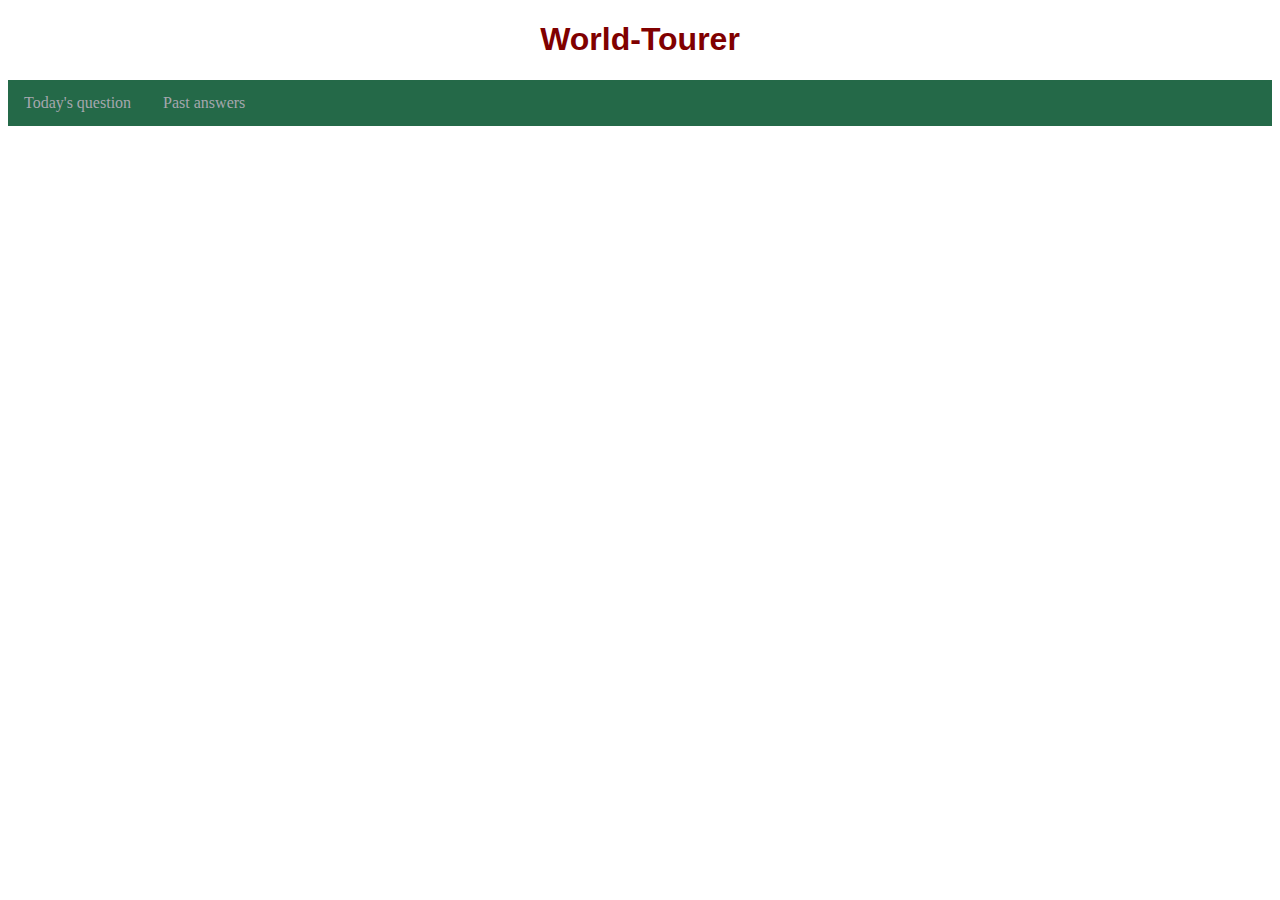
<file: past.html>
<!DOCTYPE html>
<html lang="en">
<head>
    <meta charset="UTF-8">
    <meta name="viewport" content="width=device-width, initial-scale=1.0">
    <title>World-Tourer</title>
    <link rel="stylesheet" href="style.css">
</head>
<body>
    <h1>World-Tourer</h1>
    <nav class="navbar">
        <ul>
            <li><a href="today.html">Today's question</a></li>
            <li><a href="past.html">Past answers</a></li>
        </ul>
    </nav>
    <script src="script.js"></script>
</body>
</html>
</file>
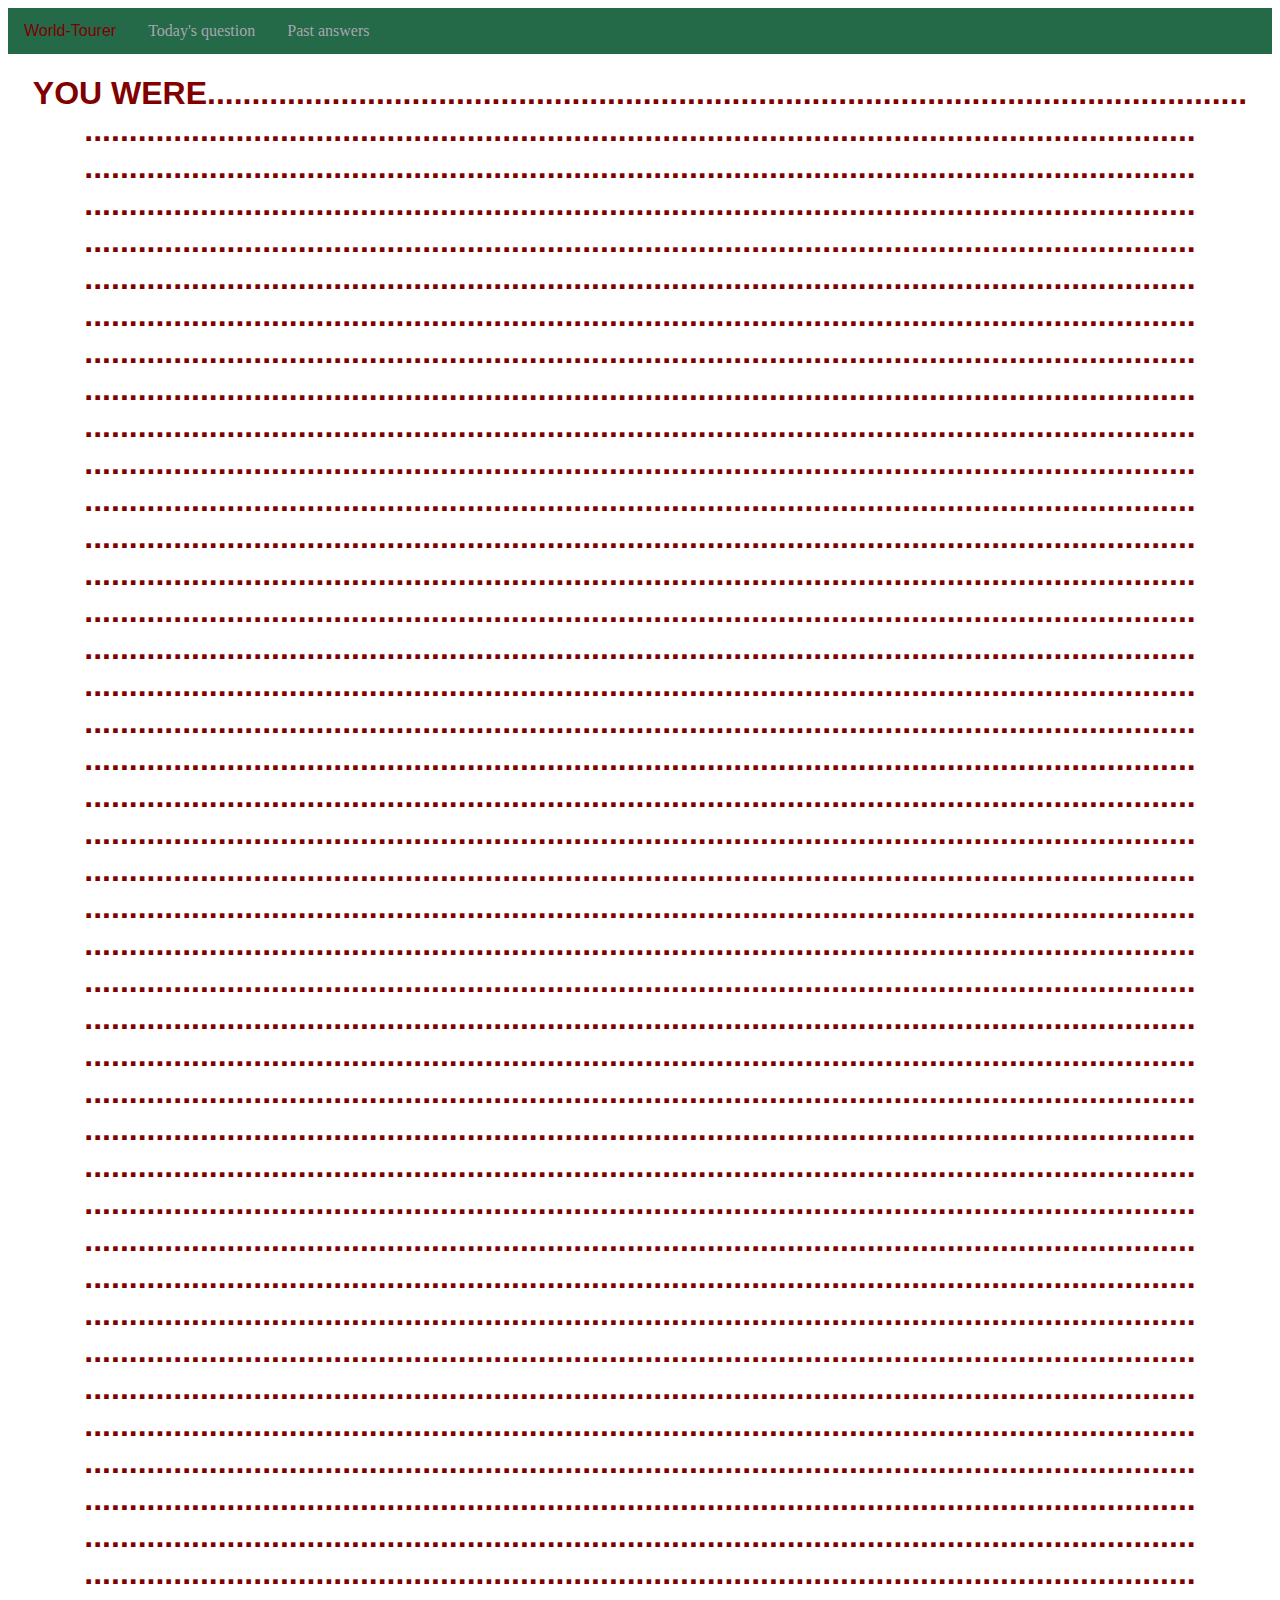
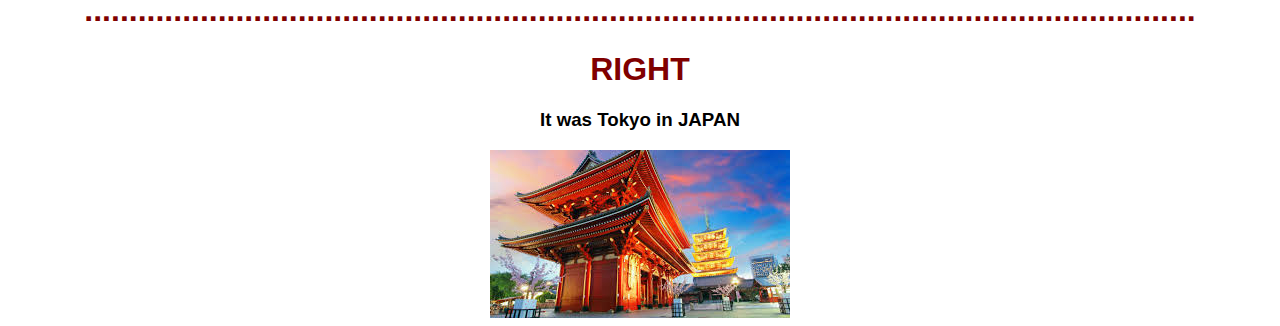
<file: reveal.html>
<!DOCTYPE html>
<html lang="en">
<head>
    <meta charset="UTF-8">
    <meta name="viewport" content="width=device-width, initial-scale=1.0">
    <title>World-Tourer</title>
    <link rel="stylesheet" href="style.css">
</head>
<body>
    <nav class="navbar">
        <ul>
            <li><a id="hz" href="index.html">World-Tourer</a></li>
        <ul>
            <li><a href="today.html">Today's question</a></li>
            <li><a href="past.html">Past answers</a></li>
        </ul> 
    </nav>
    <h1>YOU WERE.....................................................................................................................
        .............................................................................................................................
        .............................................................................................................................
        .............................................................................................................................
        .............................................................................................................................
        .............................................................................................................................
        .............................................................................................................................
        .............................................................................................................................
        .............................................................................................................................
        .............................................................................................................................
        .............................................................................................................................
        .............................................................................................................................
        .............................................................................................................................
        .............................................................................................................................
        .............................................................................................................................
        .............................................................................................................................
        .............................................................................................................................
        .............................................................................................................................
        .............................................................................................................................
        .............................................................................................................................
        .............................................................................................................................
        .............................................................................................................................
        .............................................................................................................................
        .............................................................................................................................
        .............................................................................................................................
        .............................................................................................................................
        .............................................................................................................................
        .............................................................................................................................
        .............................................................................................................................
        .............................................................................................................................
        .............................................................................................................................
        .............................................................................................................................
        .............................................................................................................................
        .............................................................................................................................
        .............................................................................................................................
        .............................................................................................................................
        .............................................................................................................................
        .............................................................................................................................
        .............................................................................................................................
        .............................................................................................................................
        .............................................................................................................................
        .............................................................................................................................

    </h1>
    <h1>RIGHT</h1>
    <h3>It was Tokyo in JAPAN</h3>
    <img id="toki" src="shrine.jpeg">
    <script src="script.js"></script>
</body>
</html>
</file>
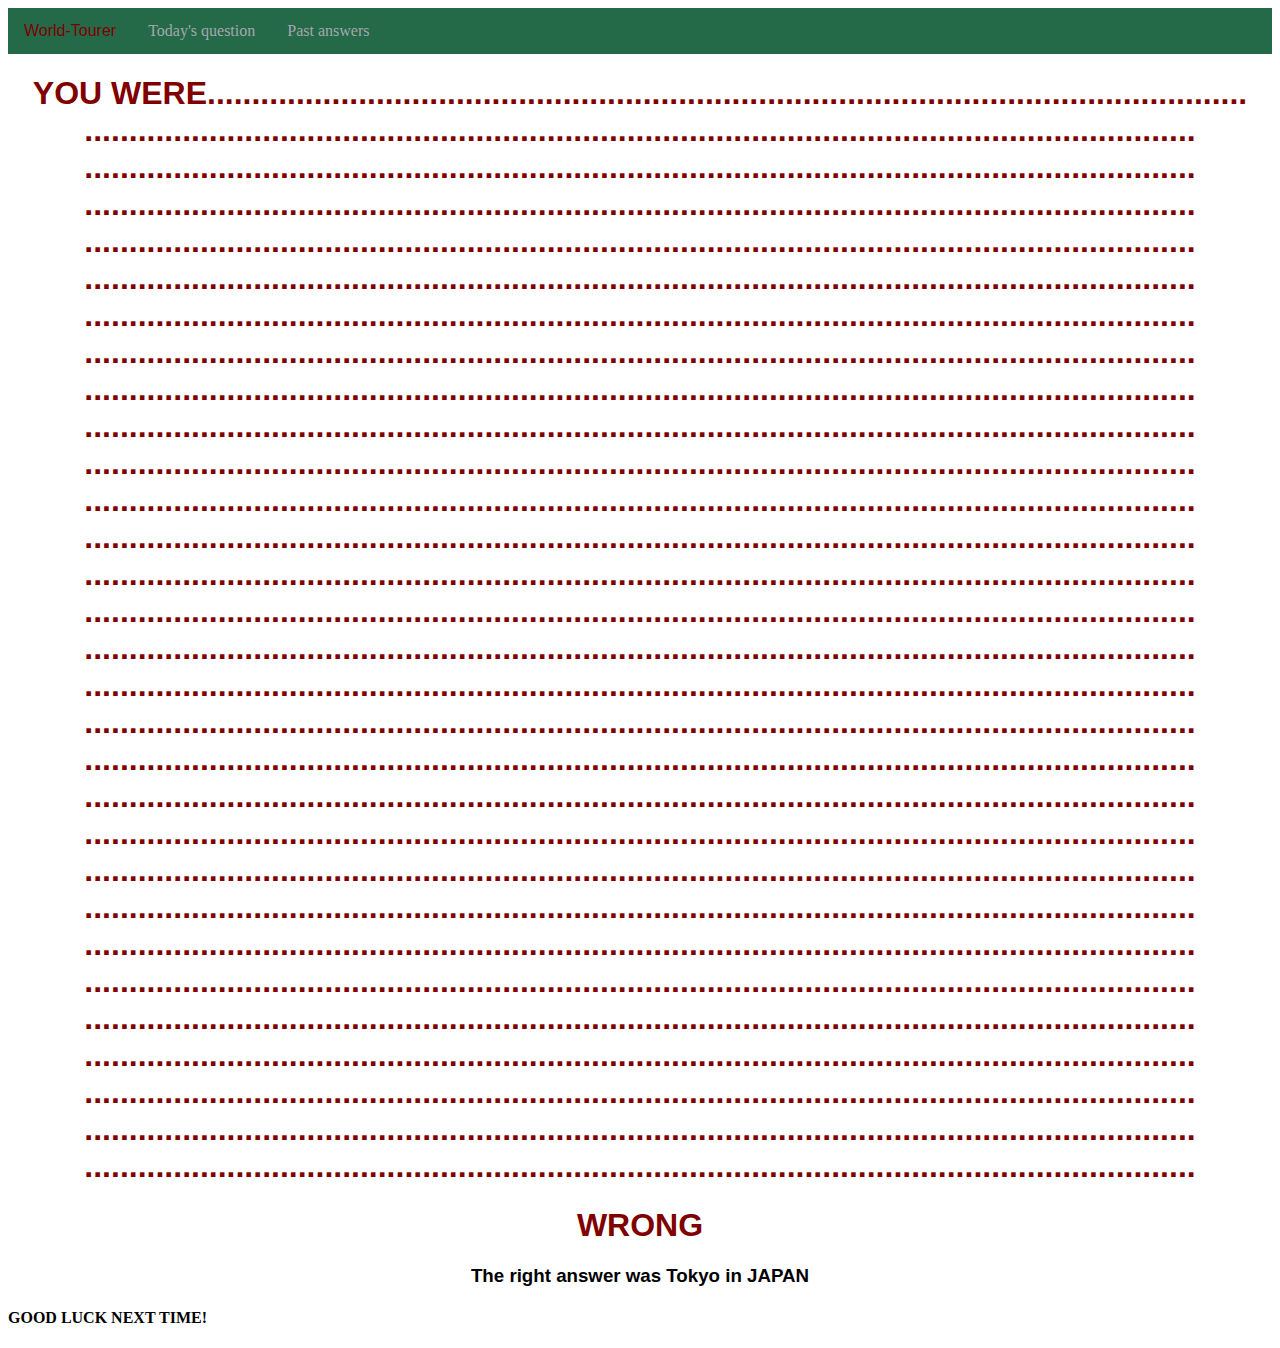
<file: revealii.html>
<!DOCTYPE html>
<html lang="en">
<head>
    <meta charset="UTF-8">
    <meta name="viewport" content="width=device-width, initial-scale=1.0">
    <title>World-Tourer</title>
    <link rel="stylesheet" href="style.css">
</head>
<body>
    <nav class="navbar">
        <ul>
            <li><a id="hz" href="index.html">World-Tourer</a></li>
        <ul>
            <li><a href="today.html">Today's question</a></li>
            <li><a href="past.html">Past answers</a></li>
        </ul> 
    </nav>
    <h1>YOU WERE.....................................................................................................................
        .............................................................................................................................
        .............................................................................................................................
        .............................................................................................................................
        .............................................................................................................................
        .............................................................................................................................
        .............................................................................................................................
        .............................................................................................................................
        .............................................................................................................................
        .............................................................................................................................
        .............................................................................................................................
        .............................................................................................................................
        .............................................................................................................................
        .............................................................................................................................
        .............................................................................................................................
        .............................................................................................................................
        .............................................................................................................................
        .............................................................................................................................
        .............................................................................................................................
        .............................................................................................................................
        .............................................................................................................................
        .............................................................................................................................
        .............................................................................................................................
        .............................................................................................................................
        .............................................................................................................................
        .............................................................................................................................
        .............................................................................................................................
        .............................................................................................................................
        .............................................................................................................................
        .............................................................................................................................
    </h1>
    <h1>WRONG</h1>
    <h3>The right answer was Tokyo in JAPAN</h3>
    <h4>GOOD LUCK NEXT TIME!</h4>
    <script src="script.js"></script>
</body>
</html>
</file>
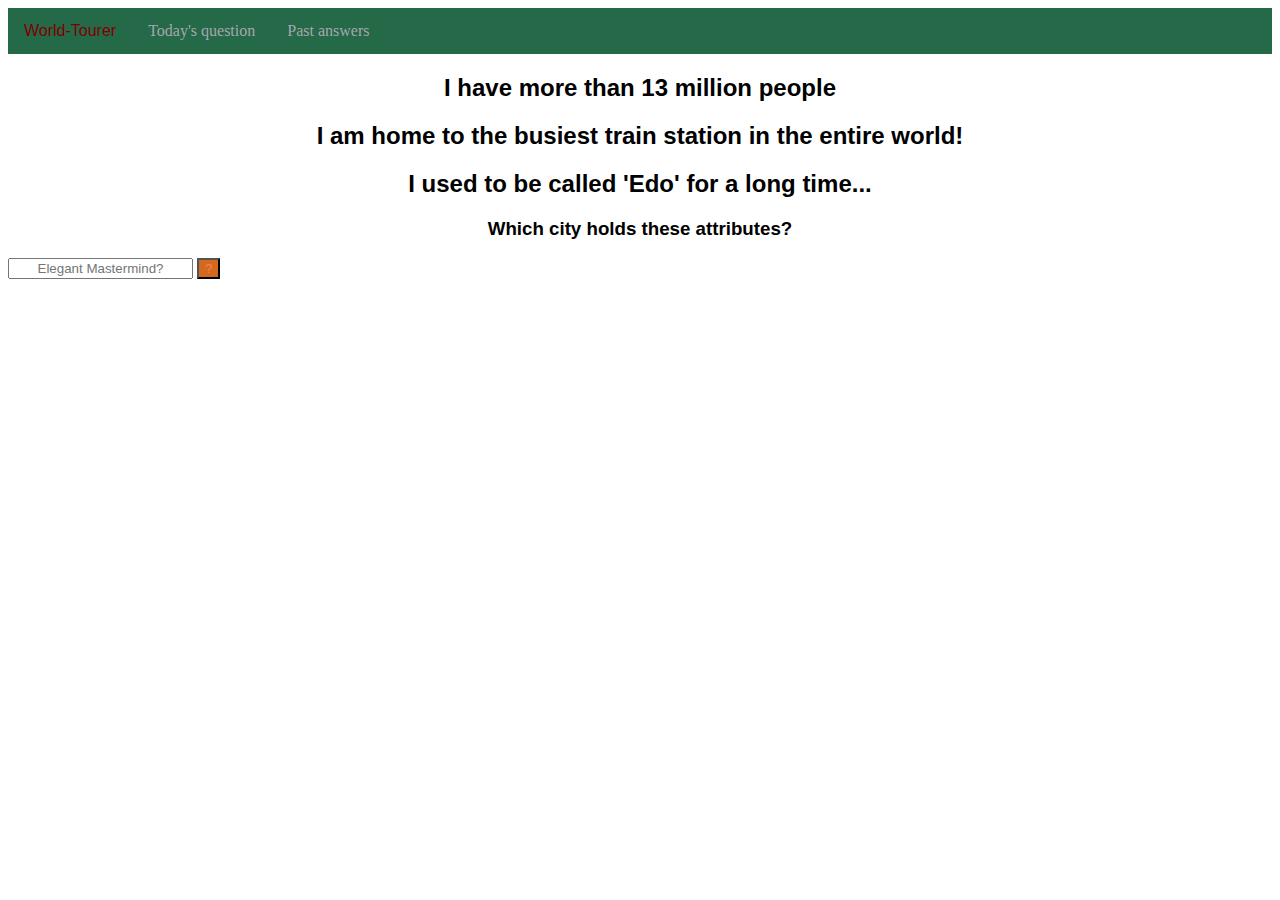
<file: today.html>
<!DOCTYPE html>
<html lang="en">
<head>
    <meta charset="UTF-8">
    <meta name="viewport" content="width=device-width, initial-scale=1.0">
    <title>World-Tourer</title>
    <link rel="stylesheet" href="style.css">
</head>
<body>
    <nav class="navbar">
        <ul>
            <li><a id="hz" href="index.html">World-Tourer</a></li>
        <ul>
            <li><a href="today.html">Today's question</a></li>
            <li><a href="past.html">Past answers</a></li>
        </ul> 
    </nav>
    <h2>I have more than 13 million people</h2>
    <h2>I am home to the busiest train station in the entire world!</h2>
    <h2>I used to be called 'Edo' for a long time...</h2>
    <h3>Which city holds these attributes?</h3>
    <input id="txt" type="text" placeholder="Elegant Mastermind?">
        <button id="btn">?</button>
    <script src="script.js"></script>
</body>
</html>
</file>
<file: style.css>
h1 {
    text-align: center;
    font-family:'Segoe UI', Tahoma, Geneva, Verdana, sans-serif;
    color: maroon;

}

h3 {
    text-align: center;
    font-family:'Trebuchet MS', 'Lucida Sans Unicode', 'Lucida Grande', 'Lucida Sans', Arial, sans-serif;
}

h2 {
    text-align: center;
    font-family:'Trebuchet MS', 'Lucida Sans Unicode', 'Lucida Grande', 'Lucida Sans', Arial, sans-serif;
}
ul {
    list-style-type: none;
    margin: 0;
    padding: 0;
    overflow: hidden;
    background-color: #246948;
  }
  
  li {
    float: left;
  }
  
  li a {
    display: block;
    color: rgb(166, 167, 174);
    text-align: center;
    padding: 14px 16px;
    text-decoration: none;
  }
  

  li a:hover {
    background-color: #170a28;
  }

#hz {
    color:maroon;
    font-family: 'Segoe UI', Tahoma, Geneva, Verdana, sans-serif;

}

#hz:hover{
    color:magenta;
}

#txt {
    text-align: center;
}

#btn {
    color: coral;
    background-color: chocolate;
}

img {
    display: block;
    margin-left: auto;
    margin-right: auto;
  }

.section {
    float: left;
    position: fixed;
}

#gg {
    display: block;
    margin-right: 25%;
    margin-left: 75%;
}
</file>
